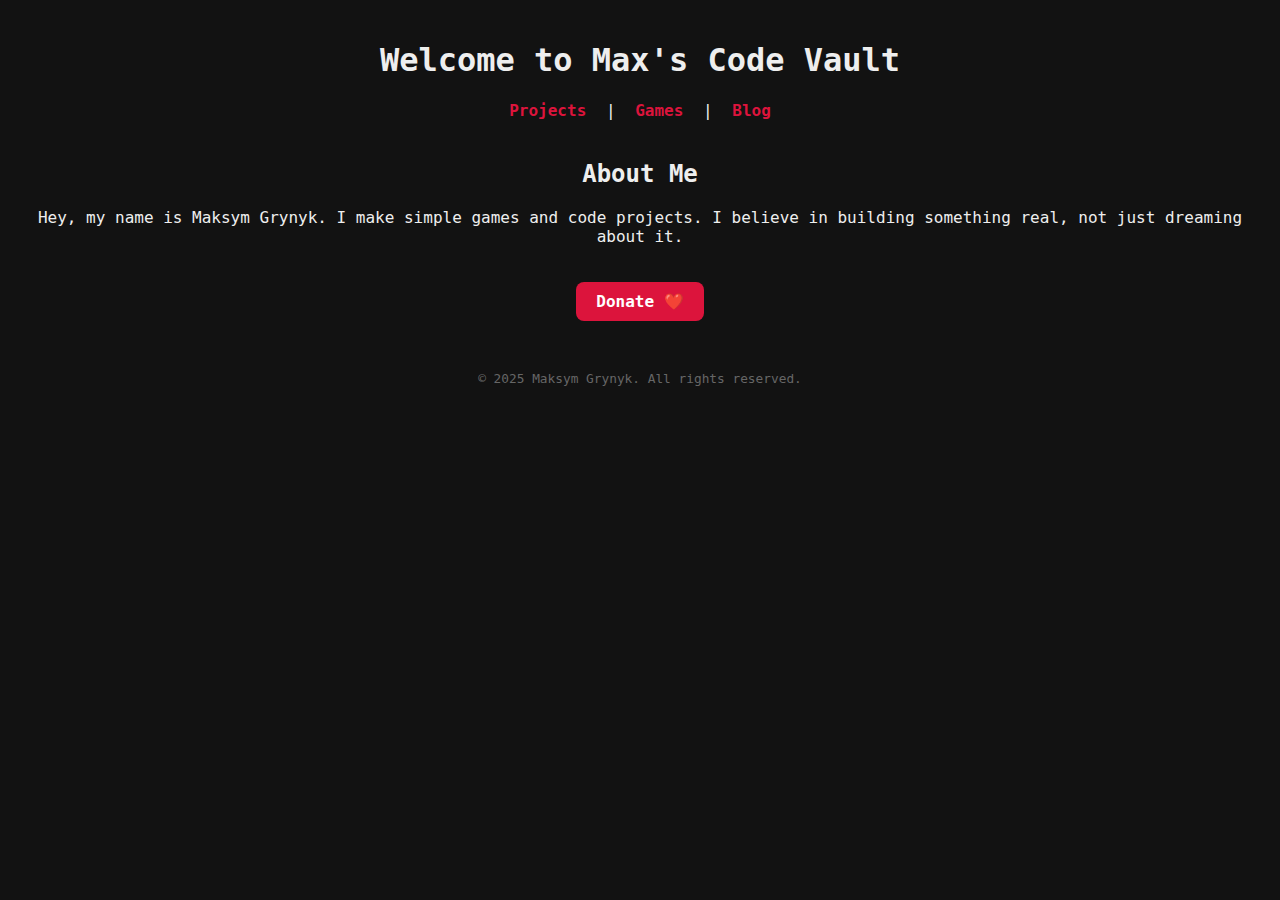
<file: index.html>
<!DOCTYPE html>
<html lang="en">
<head>
    <meta charset="UTF-8">
    <meta name="viewport" content="width=device-width, initial-scale=1.0">
    <title>Max's Code Vault</title>
    <link rel="stylesheet" href="style.css">
</head>
<body>
    <header>
        <h1>Welcome to Max's Code Vault</h1>
        <nav>
            <a href="projects.html">Projects</a> |
            <a href="games/dungeon.html">Games</a> |
            <a href="blog.html">Blog</a>
        </nav>
    </header>
    <main>
        <section>
            <h2>About Me</h2>
            <p>Hey, my name is Maksym Grynyk. I make simple games and code projects. I believe in building something real, not just dreaming about it.</p>
            <a href="https://cash.app/$MaksymGrynyk" target="_blank" style="display:inline-block; padding:10px 20px; background-color:crimson; color:white; text-decoration:none; font-weight:bold; border-radius:8px; margin-top:20px;">
        Donate ❤️
    </a>
        </section>
    </main>
    <footer>
        <p>© 2025 Maksym Grynyk. All rights reserved.</p>
    </footer>
</body>
</html>
</file>
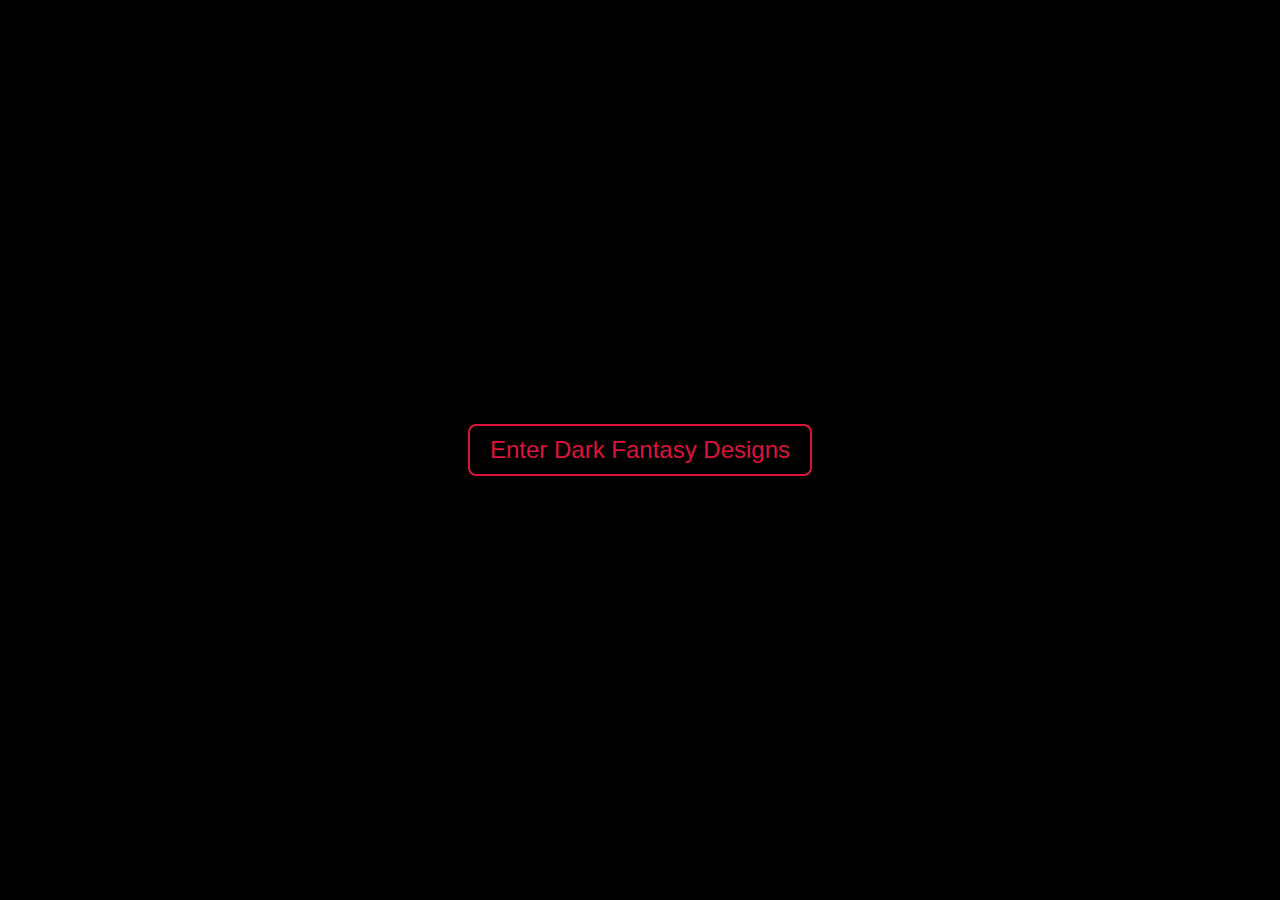
<file: websites.html>
<!DOCTYPE html>
<html lang="en">
<head>
    <meta charset="UTF-8">
    <title>Visit Dark Fantasy Designs</title>
    <style>
        body {
            background-color: black;
            color: white;
            display: flex;
            justify-content: center;
            align-items: center;
            height: 100vh;
            margin: 0;
            font-family: Arial, sans-serif;
        }
        a {
            color: crimson;
            font-size: 24px;
            text-decoration: none;
            border: 2px solid crimson;
            padding: 10px 20px;
            border-radius: 8px;
            transition: 0.3s;
        }
        a:hover {
            background-color: crimson;
            color: black;
        }
    </style>
</head>
<body>
    <a href="https://darkfantasydesigns.com" target="_blank">Enter Dark Fantasy Designs</a>
</body>
</html>
</file>
<file: style.css>
body {
    background-color: #121212;
    color: #eeeeee;
    font-family: 'Inconsolata', monospace;
    text-align: center;
    margin: 0;
    padding: 20px;
}

header {
    margin-bottom: 40px;
}

nav a {
    color: crimson;
    text-decoration: none;
    margin: 0 10px;
    font-weight: bold;
}

nav a:hover {
    text-decoration: underline;
}

footer {
    margin-top: 50px;
    font-size: 0.8em;
    color: #666;
}
</file>
